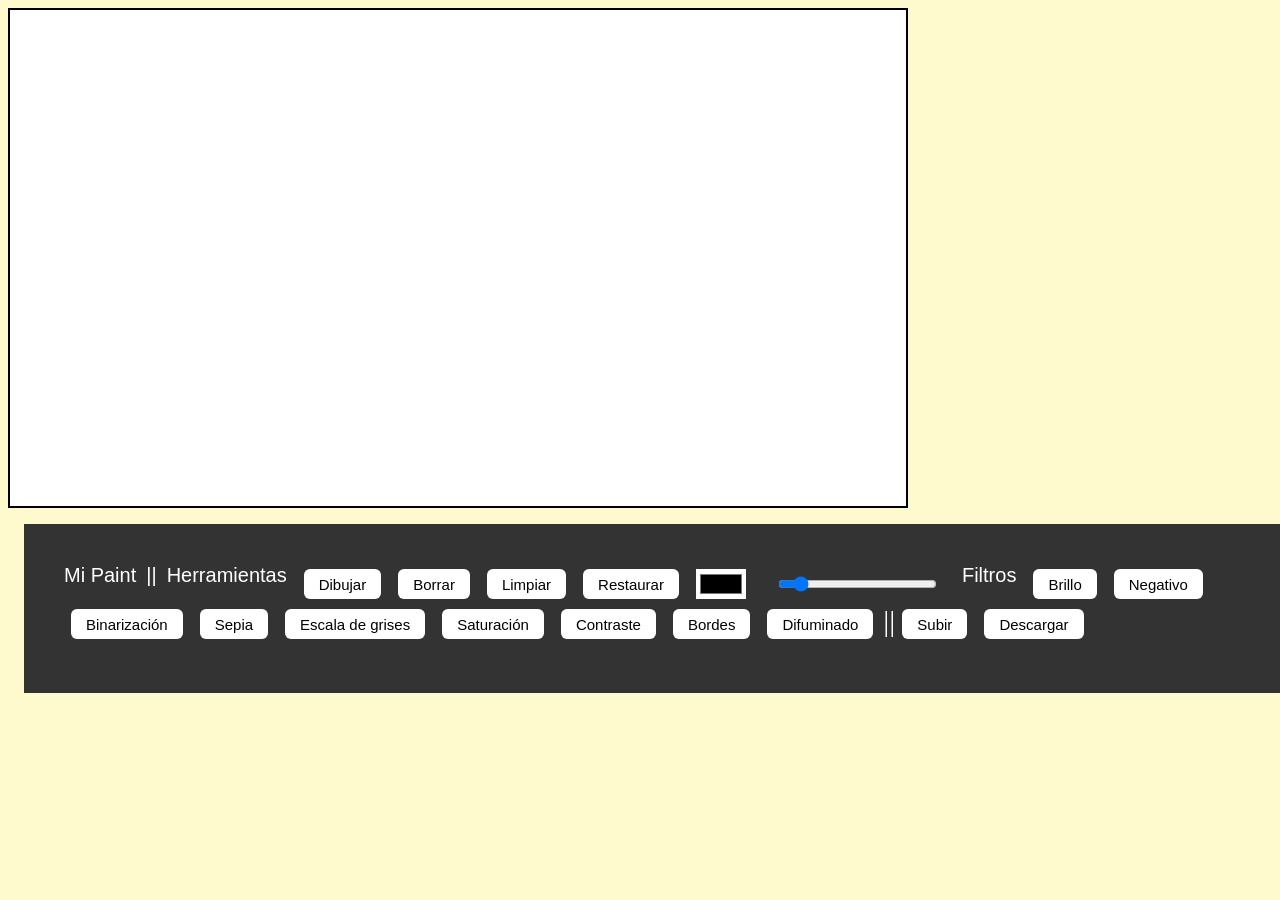
<file: tp1_interfaces/index.html>
<!DOCTYPE html
    PUBLIC "-//W3C//DTD XHTML 1.0 Transitional//EN" "http://www.w3.org/TR/xhtml1/DTD/xhtml1-transitional.dtd">
<html xmlns="http://www.w3.org/1999/xhtml">

<head>
    <meta http-equiv="Content-Type" content="text/html; charset=utf-8" />
    <link rel="stylesheet" href="css/style.css">
    <title>Paint xD</title>
</head>

<body>


    <canvas id="myCanvas"></canvas>


    <footer class="container">

        <div class="main-left">

            <label class="myPaint">Mi Paint</label>
            <label>||</label>

            <label for="herramientas">Herramientas</label>


            <input type="button" id="dibujar" value="Dibujar" class="slider">
            <input type="button" id="borrar" value="Borrar" class="slider">
            <input type="button" value="Limpiar" onclick="limpiar();" class="slider">
            <input type="button" id=restaurar value="Restaurar" class="slider">


            <input type="color" id="color" oninput="getColor(this.value);">
            <input type="range" id="range" onchange="getRange(this);" min="1" max="15" value="1">

            <!--Filtros-->
            <label for="filtros">Filtros</label>
            <input type="button" id="brillo" value="Brillo" class="slider">
            <input type="button" id="negativo" value="Negativo" class="slider">
            <input type="button" id="byn" value="Binarización" class="slider">
            <input type="button" id="sepia" value="Sepia" class="slider">
            <input type="button" id="grises" value="Escala de grises" class="slider">
            <input type="button" id="saturacion" value="Saturación" class="slider">
            <input type="button" id="contraste" value="Contraste" class="slider">
            <input type="button" id="bordes" value="Bordes" class="slider">
            <input type="button" id="dif" value="Difuminado" class="slider">

            <span>||</span>
            
            <input type="file" id="fileElem" multiple accept="image/*" style="display:none">
            <a href="#" id="fileSelect"> <input type="button" class="subir" value="Subir"></a>

            <div id="fileList" hidden>
                <p>No files selected!</p>
            </div>

            <a id="download"> <input type="button" value="Descargar"></a>

        </div>
        </div>

        </div>

    </footer>

    <script src="js/tp_1.js"></script>
    <!-- <script src="https://cdn.jsdelivr.net/npm/bootstrap@5.1.1/dist/js/bootstrap.bundle.min.js" integrity="sha384-/bQdsTh/da6pkI1MST/rWKFNjaCP5gBSY4sEBT38Q/9RBh9AH40zEOg7Hlq2THRZ" crossorigin="anonymous"></script>-->


</body>


</html>
</file>
<file: tp1_interfaces/css/style.css>
body {

    display: flex;
    flex-wrap: wrap;
    background-color:lemonchiffon;
  }
  
  footer {
    width: 90%;
    text-align: center;
    padding: 1em;
    align-self: flex-end;
  }

  .main-left {
    display: flex;
    flex-wrap: wrap;
    width: 1200px;
    background: #333;
    padding: 40px;
    justify-content: first baseline;
  }
 .myPaint {
    color: #fff;
    display: flex;
    flex-wrap: wrap;
    
    font-size: 90px;
    font-family: Impact, Haettenschweiler, 'Arial Narrow Bold', sans-serif;
    margin-right: 30px;
  }
  .main-left p {
    display: flex;
    flex-wrap: wrap;
    margin-bottom: 15px;
    font-size: 30px;
    color: white;
  }

  span{
    display: flex;
    flex-wrap: wrap;
    margin-bottom: 15px;
    font-size: 30px;
    color: white;

  }
  .main-left label {
    color: #fff;
   display: flex;
   flex-wrap: wrap;
    padding-bottom: 10px;
    font-size: 20px;
    font-family: Impact, Haettenschweiler, 'Arial Narrow Bold', sans-serif;
    margin-right: 10px;
  }
  
  .main-left input[type="button"]{
    
    background: #fff;
    border: none;
    height: 30px;
    padding: 0 15px;
    font-size: 15px;
    color: #000;
    cursor: pointer;
    margin: 5px 10px 5px 7px;
    border-radius: 6px;
  }
  .main-left input[type="button"]:hover{
    opacity: 0.6;
    text-decoration: none;
  }
  .main-left input[type="color"]{
    
    background: #fff;
    border: none;
    height: 30px;
    color: #000;
    cursor: pointer;
    margin: 5px 25px 5px 7px;
  }

  .main-left input[type="range"]{
    
    background: #fff;
    border: none;
    height: 30px;
    padding: 0 15px;
    font-size: 15px;
    color: #000;
    cursor: pointer;
    margin: 5px 25px 5px 7px;
  }
</file>
